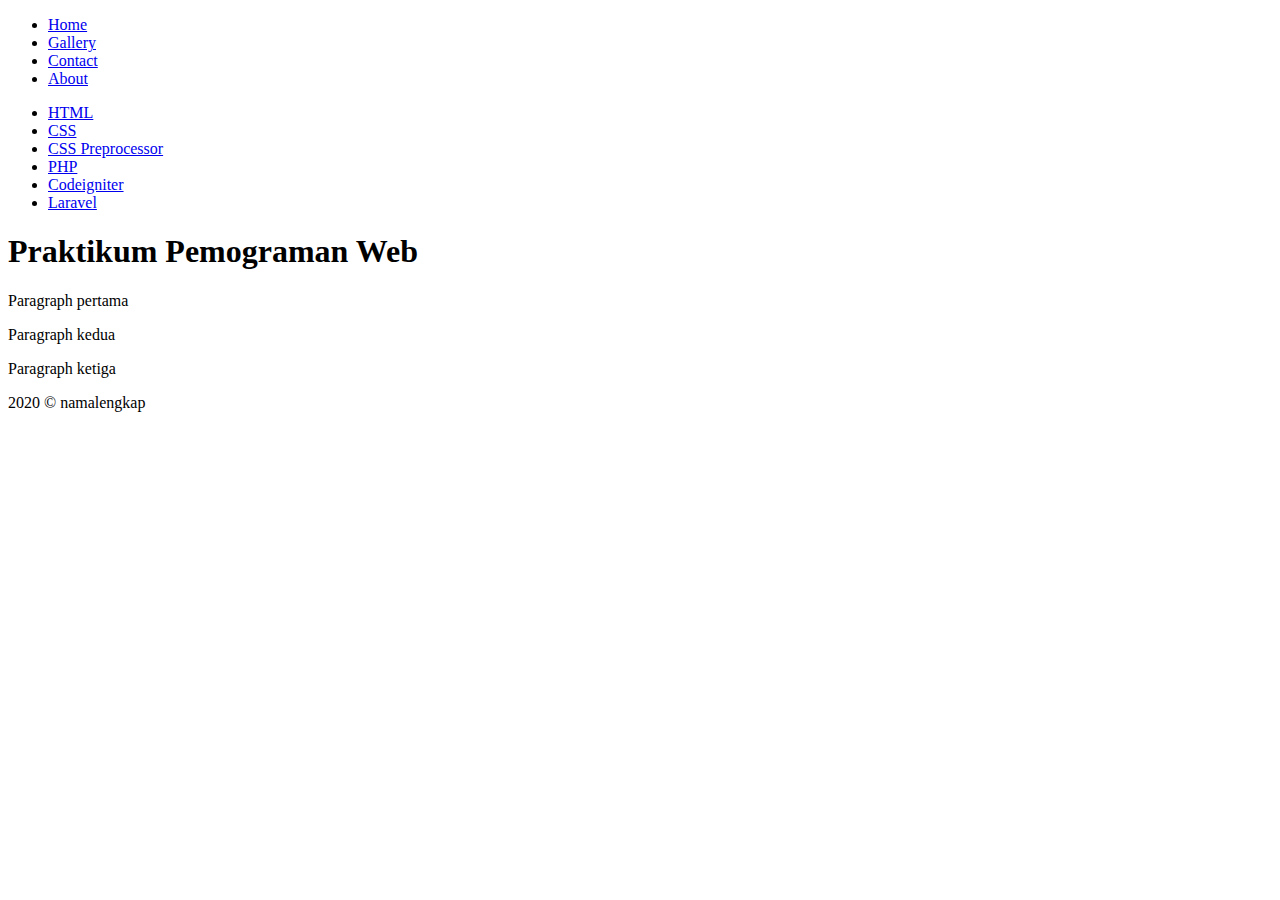
<file: index.html>
<!DOCTYPE html>
<html lang="en">
<head>
    <title> Latihan CSS</title>
    
</head>

<body>
    <div class="navbar">
        <ul>
            <li> <a href="#"> Home </a></li>
            <li> <a href="#">Gallery </a></li>
            <li><a href="#"> Contact</a></li>
            <li><a href="#">About</a></li>
        </ul>
    </div>

    <div class="sidebar">
        <ul>
            <li><a href="#">HTML</a></li>
            <li><a href="#">CSS</a></li>
            <li><a href="#">CSS Preprocessor</a></li>
            <li><a href="#">PHP</a></li>
            <li><a href="#">Codeigniter</a></li>
            <li><a href="#">Laravel</a></li>
        </ul>
    </div>

    <div class="content">
        <h1> Praktikum Pemograman Web</h1>
        <p>Paragraph pertama</p>
        <p>Paragraph kedua</p>
        <p>Paragraph ketiga</p>
    </div>

    <div class="footer">
        <p>
            2020 &copy; namalengkap
        </p>
    </div>

</body> 


</html>
</file>
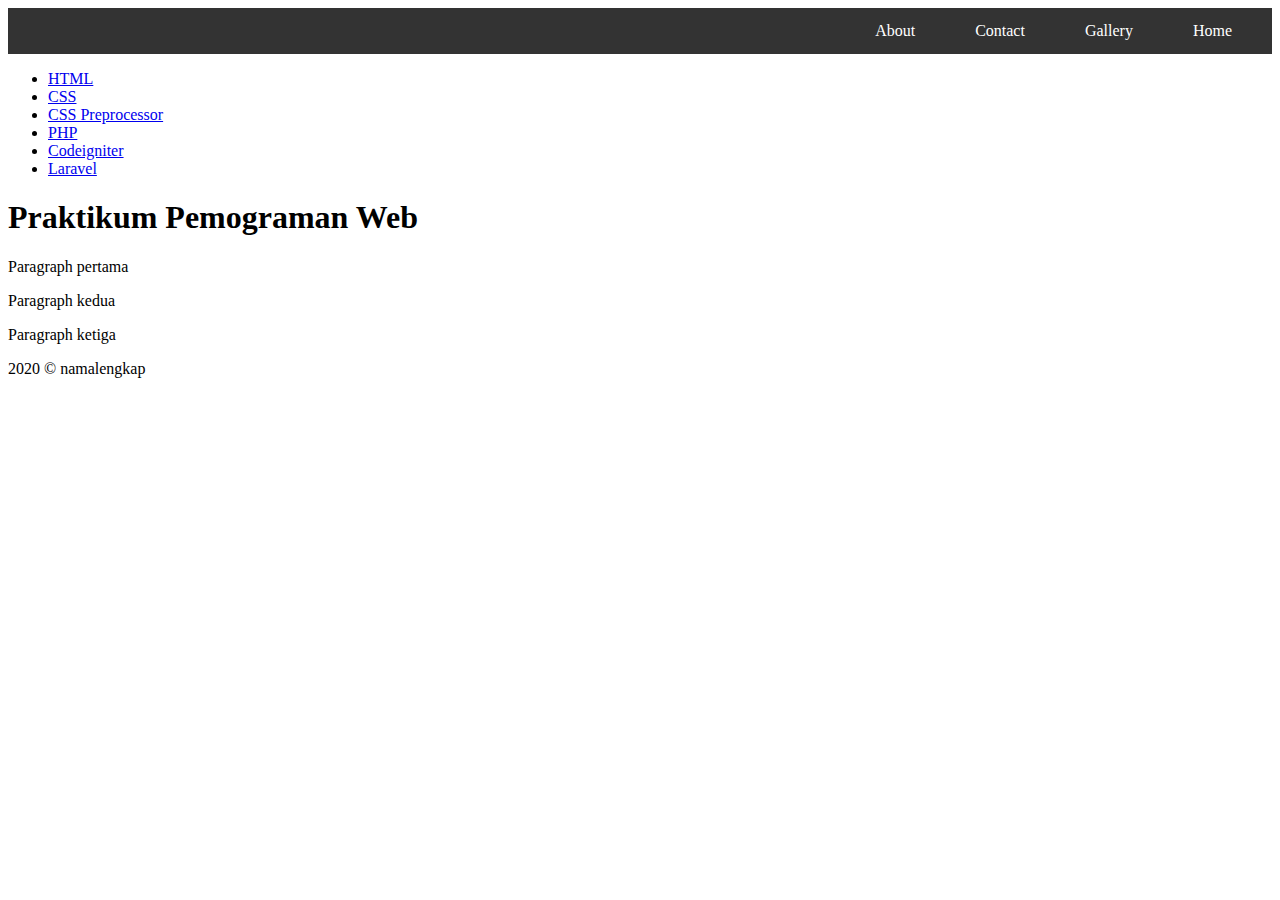
<file: modul4/index.html>
<!DOCTYPE html>
<html lang="en">
<head>
    <title> Latihan CSS</title>
    <link rel="stylesheet" href="variabel.css">
    <link rel="stylesheet" href="inheritance.css">
</head>

<body>
    <div class="navbar">
        <ul>
            <li> <a href="#"> Home </a></li>
            <li> <a href="#">Gallery </a></li>
            <li><a href="#"> Contact</a></li>
            <li><a href="#">About</a></li>
        </ul>
    </div>

    <div class="sidebar">
        <ul>
            <li><a href="#">HTML</a></li>
            <li><a href="#">CSS</a></li>
            <li><a href="#">CSS Preprocessor</a></li>
            <li><a href="#">PHP</a></li>
            <li><a href="#">Codeigniter</a></li>
            <li><a href="#">Laravel</a></li>
        </ul>
    </div>

    <div class="content">
        <h1> Praktikum Pemograman Web</h1>
        <p>Paragraph pertama</p>
        <p>Paragraph kedua</p>
        <p>Paragraph ketiga</p>
    </div>

    <div class="footer">
        <p>
            2020 &copy; namalengkap
        </p>
    </div>

</body> 


</html>
</file>
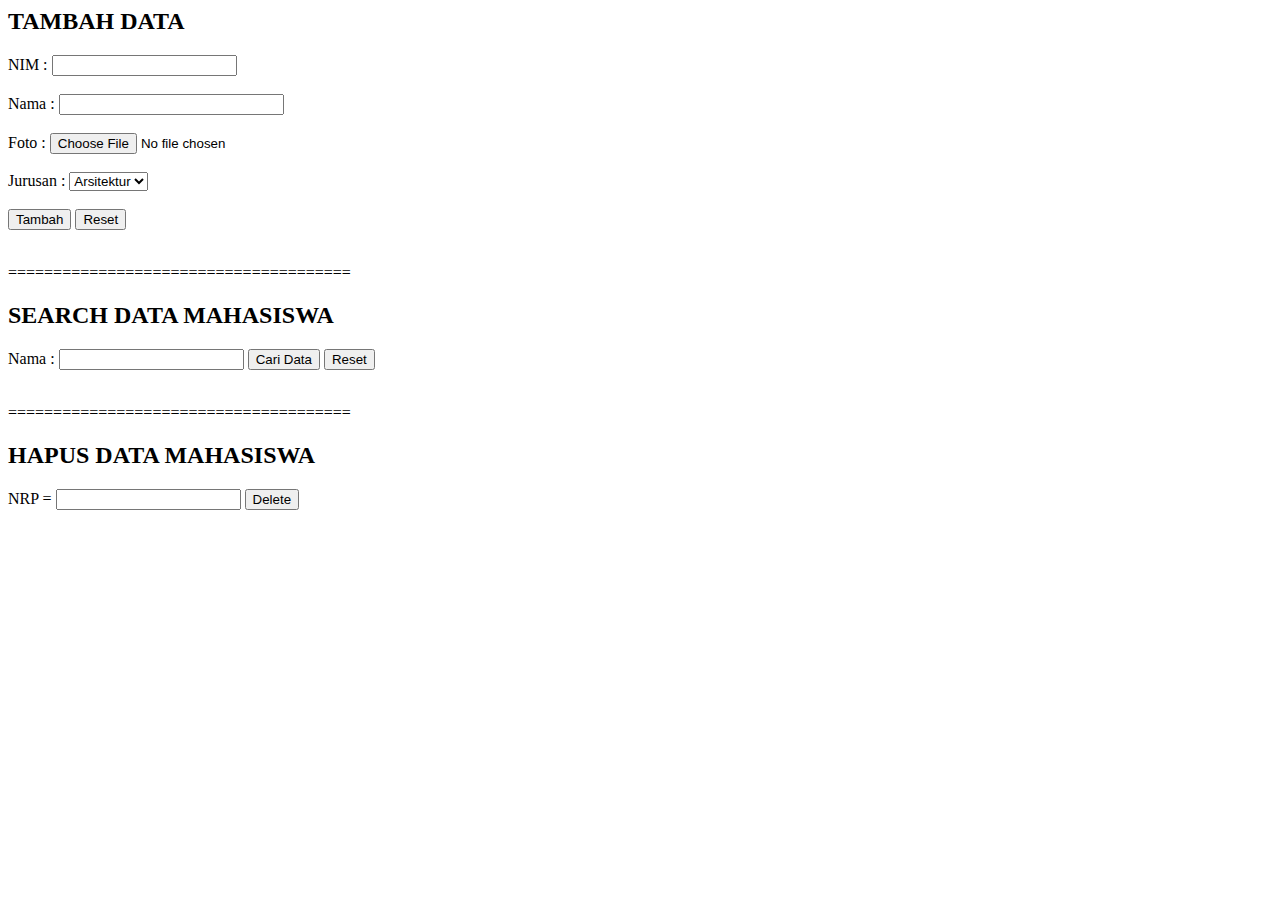
<file: modul7/tugas/index.html>
<HTML>
<HEAD>
    <title>Tambah Data</title>
</HEAD>

<BODY>
    <h2>TAMBAH DATA</h2>
    
    <form action="add.php" method="post">
        NIM : <input type="number" name="nim" maxlength="40" > <br><br>
        Nama : <input type="text" name="nama" size="25"  maxlength="40" > <br><br>
        Foto : <input type="file" name="foto" > <br><br>
        Jurusan : 
        <select name="prodi">
            <option value="Arsitektur" >Arsitektur</option>
            <option value="Biologi">Biologi</option>       
        </select>
    
    <br> <br>
        <input type="submit" value="Tambah">
        <input type="reset" value="Reset"><br><br>
    </form>

    ======================================
    <br>
    <h2>SEARCH DATA MAHASISWA</h2>
    <form action="search.php" method="post">
        Nama :
        <input type ="text" name="cari">
        <input type ="submit" value="Cari Data" >
        <input type="reset" value="Reset"><br><br>    
    </form>
    
    ======================================
    <br>
    <h2>HAPUS DATA MAHASISWA</h2>
    <form action="delete.php" method="post">
        NRP =
        <input type ="text" type ="text" name="hapus">
        <input type ="submit" value="Delete" >
    </form>

</BODY>
</HTML>
</file>
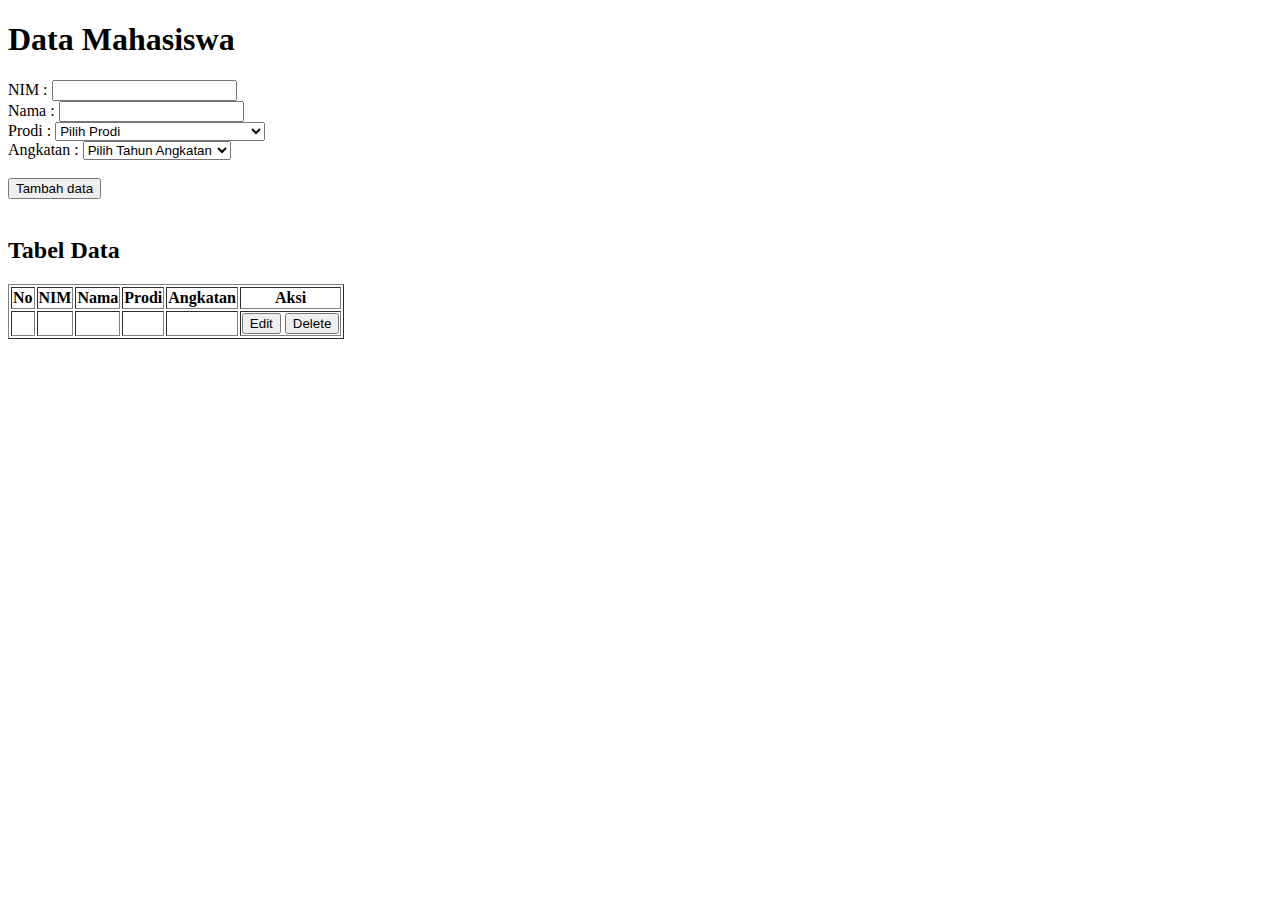
<file: Prak AJAX/tugas/index.html>
<!DOCTYPE html>
<html lang="en">
<head>
    <title></title>
</head>
<script type="text/javascript" src="jquery-3.5.1.min.js"></script>
<body>
    <h1>Data Mahasiswa</h1>
    <form method="post" id="form">
            <label>NIM :</label>
            <input type="number" name="nim"><br>
            <label>Nama :</label>
            <input type="text" name="nama"><br>
            <label>Prodi :</label>
            <select name="prodi" required="">
                <option value="" hidden="">Pilih Prodi</option>
                <option value="IF">Teknik Informatika</option>
                <option value="EL">Teknik Elektro</option>
                <option value="TG">Teknik Geofisika</option>
                <option value="TI">Teknik Industri</option>
                <option value="PWK">Perencanaan Wilayah dan Kota</option>
            </select>
            <br>
            <label>Angkatan :</label>
            <select name="angkatan">
                <option value="" hidden="">Pilih Tahun Angkatan</option>
                <option value="2020">2020</option>
                <option value="2019">2019</option>
                <option value="2018">2018</option>
                <option value="2017">2017</option>
                <option value="2016">2016</option>
            </select><br><br>
    </form>

    <button id="add">Tambah data</button>

    <br><br>
    <h2>Tabel Data</h2>
    <div id="listdata"></div>
    <script>
        $(document).ready(function(){
            $('#listdata').load("show.php");
            $('#add').click(function(){
                var data = $('#form').serialize();
                $.ajax({
                    type    : 'POST',
                    url     :"create.php",
                    data    : data,
                    cache   : false,
                    success : function(data){
                        $('#listdata').load("show.php");
                    }
                });
            });
        });
    </script>
</body>
</html>
</file>
<file: modul4/variabel.css>
.navbar ul {
  list-style-type: none;
  margin: 0;
  padding: 0;
  overflow: hidden;
  background-color: #333;
}
.navbar li {
  float: right;
  margin-right: 20px;
}
.navbar li a {
  display: block;
  color: white;
  text-align: center;
  padding: 14px 20px;
  text-decoration: none;
}
.navbar li a:hover {
  background-color: rgb 95, 223, 255;
}

/*# sourceMappingURL=variabel.css.map */
</file>
<file: modul4/inheritance.css>
.satu, .tiga {
  border: 1px solid #ccc;
  padding: 10px;
  color: #333;
}

.dua {
  font-size: medium;
  font-family: Verdana, Geneva, Tahoma, sans-serif;
  padding: 5px;
  color: white;
  border: 10px solid black;
}

.satu {
  margin-left: 330px;
  background-color: chartreuse;
}

.dua {
  margin-left: 330px;
  background-color: gold;
}

.tiga {
  margin: 330px;
  background-color: red;
}
/*# sourceMappingURL=inheritance.css.map */
</file>
